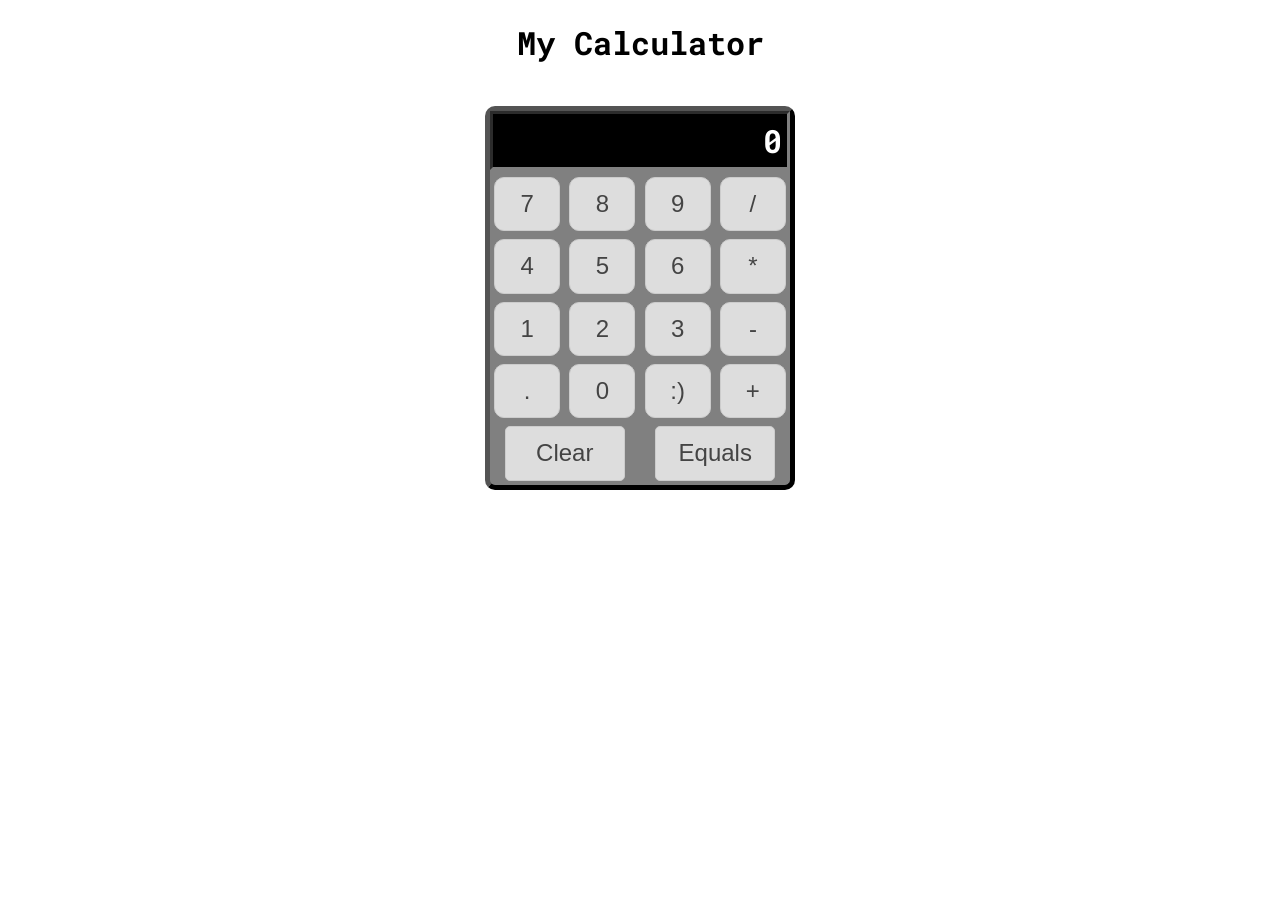
<file: HTML/index.html>
<!DOCTYPE html>
<html lang="en">
<head>
    <meta charset="UTF-8">
    <meta http-equiv="X-UA-Compatible" content="IE=edge">
    <meta name="viewport" content="width=device-width, initial-scale=1.0">
    <link rel="stylesheet" href="../css/index1.css">
    <!-- <script src="../JS/index.js"></script> -->
    <link rel="preconnect" href="https://fonts.gstatic.com">
    <link href="https://fonts.googleapis.com/css2?family=Roboto+Mono&display=swap" rel="stylesheet">


    <title>Calculator</title>
</head>
<body>
    <header>
        <h1 class="header">My Calculator</h1>
    </header>
    <div>
        <div class= "img__container">
            <img class="img__img" id="img1" src="../ride.jpg">  
        </div>
        <div class="container__main">
            <div class="container__outer">
                <div class="container  container__inner">
                    <div class=" text-right ">
                        <div class=" align-bottom  output__screen">
                            <p id="output" class="output__text" class="">0</p>
                        </div>
                    </div>
                    <div class="row">
                        <div class="">
                            <button class="btn btn__numbers" value="7">7</button>
                        </div>
                        <div class="  ">
                            <button class="btn   btn__numbers" value="8">8</button>
                        </div>
                        <div class="  ">
                            <button class="btn   btn__numbers" value="9">9</button>
                        </div>
                        <div class="  ">
                            <button id="divide" class="btn   btn__math" value="/">/</button>
                        </div>
                    </div>
                    <div class="row ">
                        <div class="   ">
                            <button class="btn   btn__numbers" value="4">4</button>
                        </div>
                        <div class="   ">
                            <button class="btn   btn__numbers" value="5">5</button>
                        </div>
                        <div class="   ">
                            <button class="btn   btn__numbers" value="6">6</button>
                        </div>
                        <div class="   ">
                            <button id="multiply" class="btn   btn__math" value="*">*</button>
                        </div>
                    </div>
                    <div class="row ">
                        <div class="   ">
                            <button class="btn   btn__numbers" value="1">1</button>
                        </div>
                        <div class="   ">
                            <button class="btn   btn__numbers" value="2">2</button>
                        </div>
                        <div class="   ">
                            <button class="btn     btn__numbers" value="3">3</button>
                        </div>
                        <div class="   ">
                            <button id="subtract" class="btn   btn__math" value="-">-</button>
                        </div>
                    </div>
                    <div class="row ">
                        
                       
                        <div class="   ">
                            <button class="btn   btn__numbers" value=".">.</button>
                        </div>
                        <div class="   ">
                            <button class="btn   btn__numbers " value="0">0</button>
                        </div>
                        <div class="   ">
                            <button id="bonus__btn" class="btn " value=":D">:)</button>
                        </div>
                        <div class="   ">
                            <button id="plus" class="btn   btn__math" value="+">+</button>
                        </div>
    
                    </div>
                    <div class="row__bottom">
                        <div class="output__clear">
                            <button class="btn__equals" id="clear__btn" value="Clear">Clear</button>
                        </div>
                        <div class="output__equals">
                            <button class="btn__equals" id="equals__btn" value="equals">Equals</button>
                        </div>
                    </div>
                </div>
            </div>
        </div>
    </div>
    
    
    
   
    <script src="https://code.jquery.com/jquery-3.5.1.js" integrity="sha256-QWo7LDvxbWT2tbbQ97B53yJnYU3WhH/C8ycbRAkjPDc=" crossorigin="anonymous"></script>
    <script src="https://cdn.jsdelivr.net/npm/bootstrap@5.0.0-beta2/dist/js/bootstrap.bundle.min.js" integrity="sha384-b5kHyXgcpbZJO/tY9Ul7kGkf1S0CWuKcCD38l8YkeH8z8QjE0GmW1gYU5S9FOnJ0" crossorigin="anonymous"></script>
    <script src="../JS/newstart.js" ></script>
</body>
</html>
</file>
<file: css/index1.css>
.header {
  font-weight: bolder;
  font-family: "Roboto Mono", monospace;
  font-size: xx-large;
  text-align: center;
}

.img__container {
  display: flex;
  justify-content: center;
}
.img__img {
  display: none;
}

.container__main {
  display: flex;
  justify-content: center;
}
.container__outer {
  margin-top: 20px;
  width: 600px;
  display: flex;
  justify-content: center;
}
.container__inner {
  display: grid;
  grid-template-rows: 1fr 1fr 1fr 1fr 1fr 1fr;
  grid-template-columns: 300px;
  background-color: grey;
  border: 5px outset black;
  border-radius: 10px;
}

.row {
  display: grid;
  grid-template-columns: 1fr 1fr 1fr 1fr;
  gap: 1px;
  justify-items: center;
  border-radius: 5px;
}
.row__bottom {
  display: grid;
  grid-template-columns: 1fr 1fr;
  gap: 1px;
  justify-items: center;
}

.output__screen {
  background-color: black;
  color: white;
  border: 3px inset grey;
  text-align: right;
}
.output__text {
  font-weight: bolder;
  font-family: "Roboto Mono", monospace;
  font-size: xx-large;
  margin: 5px;
}

.btn {
  width: 2.75em;
  line-height: 2.096em;
  text-align: center;
  color: #444444;
  background-color: #ddd;
  border: 1px solid #ccc;
  font-size: 1.5em;
  margin-top: 4px;
  border-radius: 10px;
}
.btn__equals {
  width: 5em;
  line-height: 2.096em;
  text-align: center;
  color: #444444;
  background-color: #ddd;
  border: 1px solid #ccc;
  font-size: 1.5em;
  margin: 4px;
  border-radius: 5px;
}
</file>
